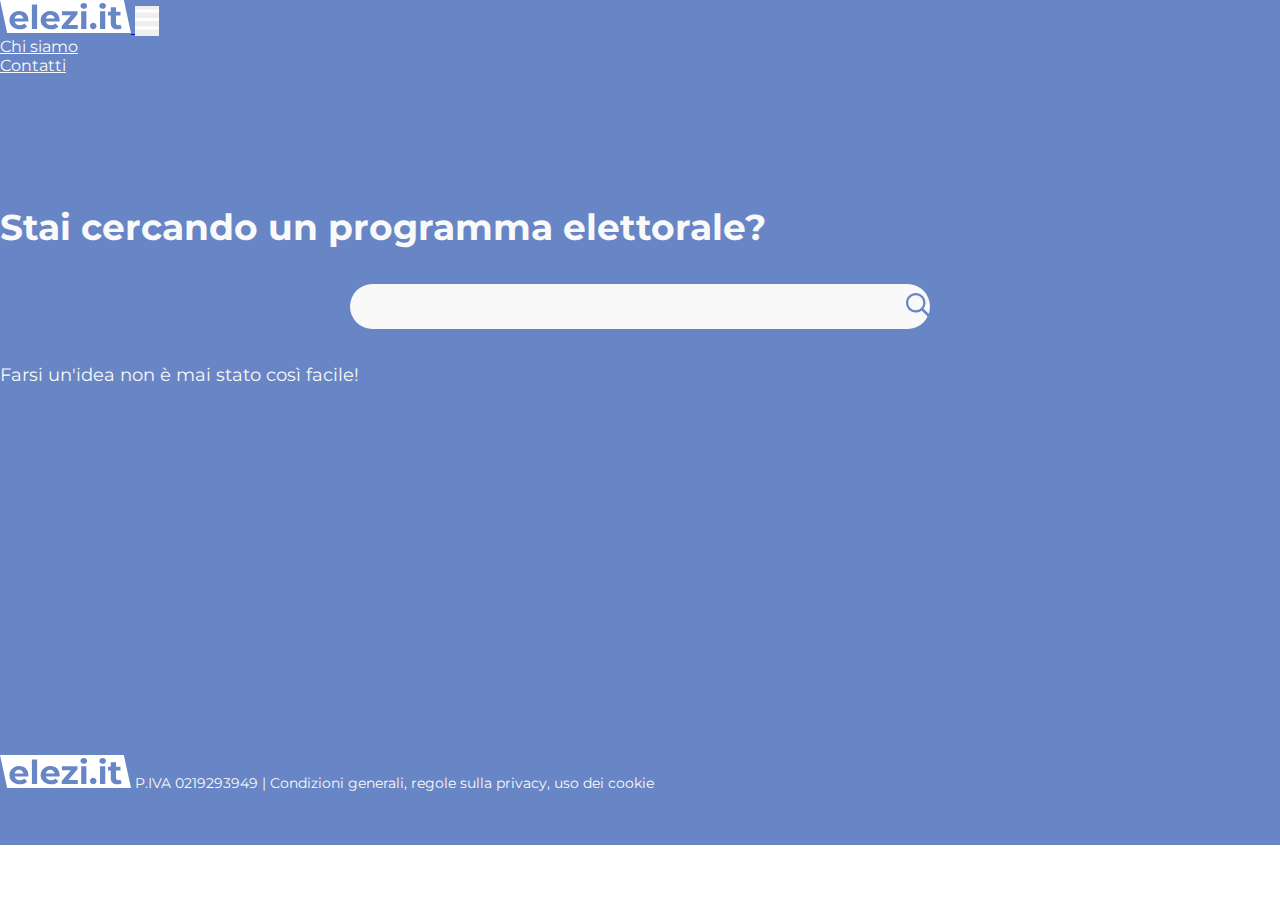
<file: index.html>
<!DOCTYPE html>
<html lang="en">
<head>
	<meta charset="UTF-8">
	<meta http-equiv="X-UA-Compatible" content="IE=edge">
	<meta name="viewport" content="width=device-width, initial-scale=1.0">
	<title>Elezi.it | Programmi Elettorali</title>
	<link href="https://cdn.jsdelivr.net/npm/bootstrap@5.1.1/dist/css/bootstrap.min.css" rel="stylesheet" integrity="sha384-F3w7mX95PdgyTmZZMECAngseQB83DfGTowi0iMjiWaeVhAn4FJkqJByhZMI3AhiU" crossorigin="anonymous">
	<link rel="stylesheet" href="style.css">
	<link rel="preconnect" href="https://fonts.googleapis.com">
	<link rel="preconnect" href="https://fonts.gstatic.com" crossorigin>
	<link href="https://fonts.googleapis.com/css2?family=Montserrat:ital,wght@0,400;0,500;0,600;0,700;1,400;1,500;1,600;1,700&display=swap" rel="stylesheet">
</head>
<body>
	<section class="navbar navbar-expand-lg navbar-light bg-primary-color">
		<div class="container">
			<a class="navbar-brand" href="#">
		    		<img src="./img/elezi-logo.svg" alt="logo elezi.it" width="131" height="33">
		  	</a>
			<button class="navbar-toggler navbar__bgr-menu" type="button" data-bs-toggle="collapse" data-bs-target="#navbarSupportedContent" aria-controls="navbarSupportedContent" aria-expanded="false" aria-label="Toggle navigation">
				<span>
					<img src="./img/burger-menu-logo.svg" alt="" style="width: 24px;color:white">
				</span>
			</button>
			<div class="collapse navbar-collapse" id="navbarSupportedContent">
				<ul class="navbar-nav me-auto mb-2 mb-lg-0">
					<li class="nav-item">
				    		<a class="nav-link active secondary-color" aria-current="page" href="#">Chi siamo</a>
				  	</li>
				  	<li class="nav-item">
				    		<a class="nav-link secondary-color" href="#">Contatti</a>
				  	</li>
				</ul>
			</div>
<!-- 

			<div class="collapse navbar-collapse" id="navbarNavAltMarkup"></div>
				<div class="navbar-nav">
					<a class="nav-link active secondary-color" href="#" target="_blank">Chi siamo</a>
				</div>
			</div>  -->
		</div>
	</section>
	<section class="searchWrapper container-fluid bg-primary-color">
		<div class="search container"">
			<h2 class="secondary-color text-center">Stai cercando un programma elettorale?</h2>
			<div class="searchBar__components  ps-3 pe-4">
				<form class="searchBar__form" id="search__inputBox">
					<input class="searchBar__input" id="searchBar__input" type="text">
					<button type="button" class="searchBar__btn" onclick="sendToSearchPage()">
						<span>
							<img src="./img/search-icon.svg" alt="search logo elezi.it searchbar">
						</span>
					</button>
				</form>
			</div>
			<p class="secondary-color text-center">Farsi un'idea non è mai stato così facile!</p>
		</div>
	</section> <!-- end section search -->

	<section class="footer container-fluid bg-primary-color pb-3" style="height: 90px;">
		<div class="footer-container container">
			<img src="./img/elezi-logo.svg" alt="logo elezi.it" width="131" height="33">
			<span class="secondary-color" style="font-size: 14px;">
				P.IVA 0219293949 | Condizioni generali, regole sulla privacy, uso dei cookie
			</span>
		</div>
	</section>
	
	<script src="https://cdn.jsdelivr.net/npm/@popperjs/core@2.9.3/dist/umd/popper.min.js" integrity="sha384-W8fXfP3gkOKtndU4JGtKDvXbO53Wy8SZCQHczT5FMiiqmQfUpWbYdTil/SxwZgAN" crossorigin="anonymous"></script>
	<script src="https://cdn.jsdelivr.net/npm/bootstrap@5.1.1/dist/js/bootstrap.min.js" integrity="sha384-skAcpIdS7UcVUC05LJ9Dxay8AXcDYfBJqt1CJ85S/CFujBsIzCIv+l9liuYLaMQ/" crossorigin="anonymous"></script>
	<script src="./js/search.js"></script>
</body>
</html>
</file>
<file: style.css>
/*
WebSite Name: 	Elezi.it
Version:     	1.0
Author:     	Emanuele Gurini
Author URI:    	http://www.emanuelegurini.it
Site:         	http://www.emanuelegurini.it
Tags:        	responsive-layout,custom-menu, featured-images, fluid-layout, full-width-template, left-sidebar, right-sidebar, theme-options
License:    	Elezi.it | Appsolute
*/

/* Style Tree 

    1.  Base Styles
    2.  Menu
    3.  Search
    4.  
    5.  
    6.  
    7.  
    8.	
    9.  
        
*/

body {font-family: 'Montserrat', sans-serif;}

/* ------------------------------------------------------------------------- *
 *  1. Base Styles
/* ------------------------------------------------------------------------- */

.primary-color {color : #6886C5;}
.secondary-color {color: #F9F9F9 !important;}

.bg-primary-color {background-color : #6886C5 !important;}
.bg-secondary-color {background-color: #F9F9F9 !important;}

h1 {font-size : 36px; font-weight: 700;}
h2 {font-size : 36px;}
.h2-regular {font-weight: 400;}
.h2-light {font-weight: 300;}
p {font-size : 18px;}

/* -------------------------------------------------------------------------- *
 *  2. Menu
/* ------------------------------------------------------------------------- */

.navbar__bgr-menu {border: none;}
button:focus {box-shadow: none !important;outline: none !important;}

/* -------------------------------------------------------------------------- *
 *  3. Search
/* ------------------------------------------------------------------------- */

.searchWrapper {height: 680px;}
.search {padding-top: 130px;}
.searchBar__components {background-color: #F9F9F9;border-radius: 35px;margin: 0 auto;max-width: 580px;}
.searchBar__form {display: flex;height: 45px;margin:35px 0;justify-content: space-between;}
.searchBar__form > input {background-color: transparent;border: none;color: #6886C5;font-weight: 500;width: 95%;}
.searchBar__form > input:focus {outline: none;}
.searchBar__form > button {background-color: transparent;border: none;}
.searchBar__btn > span > img {height: 24px;}

@media (max-width: 767px) {
	.searchWrapper {height: 520px;}
	.search {padding-top: 85px;}

	.footer-container {
		display: flex;
		flex-direction: column;
	}
      }

/* -------------------------------------------------------------------------- *
 *  n. 404
 /* ------------------------------------------------------------------------- */
/* Message */

.page-404__message {
	padding-bottom: 150px;
	padding-top: 150px;
}

@media (max-width: 767px) {
	.page-404__message {
		padding-bottom: 50px;
		padding-top: 50px;
	}
      }



/* -------------------------------------------------------------------------- *
 *  n. Footer
 /* ------------------------------------------------------------------------- */
      
@media (max-width: 767px) {
	.footer-container {display: flex;flex-direction: column;}
	.footer-container > span {font-size: 10px !important;padding-top: 8px;}
      }





*,
*::after,
*::before {
  margin: 0;
  padding: 0;
}
</file>
